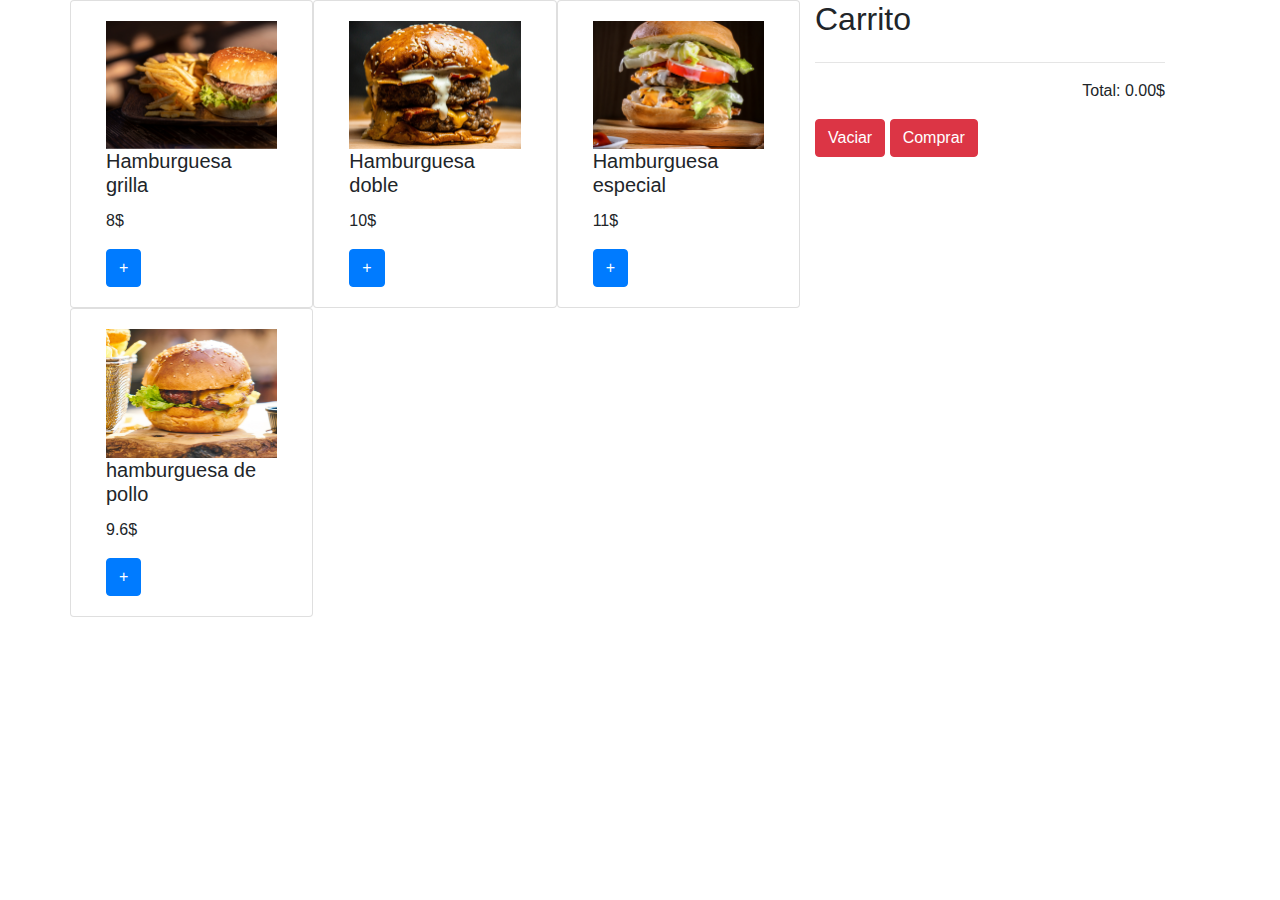
<file: carrito de compras.html>
<!DOCTYPE html>
<html lang="es-la">

<head>

    <meta charset="utf-8">
    <meta name="viewport" content="width=device-width, initial-scale=1, shrink-to-fit=no">
    <link href="https://fonts.googleapis.com/css?family=Poppins:100,200,300,400,500,600,700,800,900&display=swap" rel="stylesheet">
    <title>Sandica's Burguer Home</title>
    <link href="vendor/bootstrap/css/bootstrap.min.css" rel="stylesheet">
    <link href="https://cdn.jsdelivr.net/npm/bootstrap@5.0.2/dist/css/bootstrap.min.css" rel="stylesheet" integrity="sha384-EVSTQN3/azprG1Anm3QDgpJLIm9Nao0Yz1ztcQTwFspd3yD65VohhpuuCOmLASjC" crossorigin="anonymous">
    <link rel="stylesheet" href="assets/css/fontawesome.css">

</head>

<body>
    <div class="container">
        <div class="row">
            <main id="items" class="col-sm-8 row"></main>
            <!-- Carrito -->
            <aside class="col-sm-4">
                <h2>Carrito</h2>
                <!-- Elementos del carrito -->
                <ul id="carrito" class="list-group"></ul>
                <hr>
                <!-- Precio total -->
                <p class="text-right">Total: <span id="total"></span>&dollar;</p>
                <button id="boton-vaciar" class="btn btn-danger">Vaciar</button>
                <a href="#"><button id="boton-vaciar" class="btn btn-danger">Comprar</button></a>
            </aside>
        </div>
    </div>
    <script src="carrito.js"></script>
    <script src="https://cdn.jsdelivr.net/npm/@popperjs/core@2.9.2/dist/umd/popper.min.js" integrity="sha384-IQsoLXl5PILFhosVNubq5LC7Qb9DXgDA9i+tQ8Zj3iwWAwPtgFTxbJ8NT4GN1R8p" crossorigin="anonymous"></script>
    <script src="https://cdn.jsdelivr.net/npm/bootstrap@5.0.2/dist/js/bootstrap.min.js" integrity="sha384-cVKIPhGWiC2Al4u+LWgxfKTRIcfu0JTxR+EQDz/bgldoEyl4H0zUF0QKbrJ0EcQF" crossorigin="anonymous"></script>
</body>
</file>
